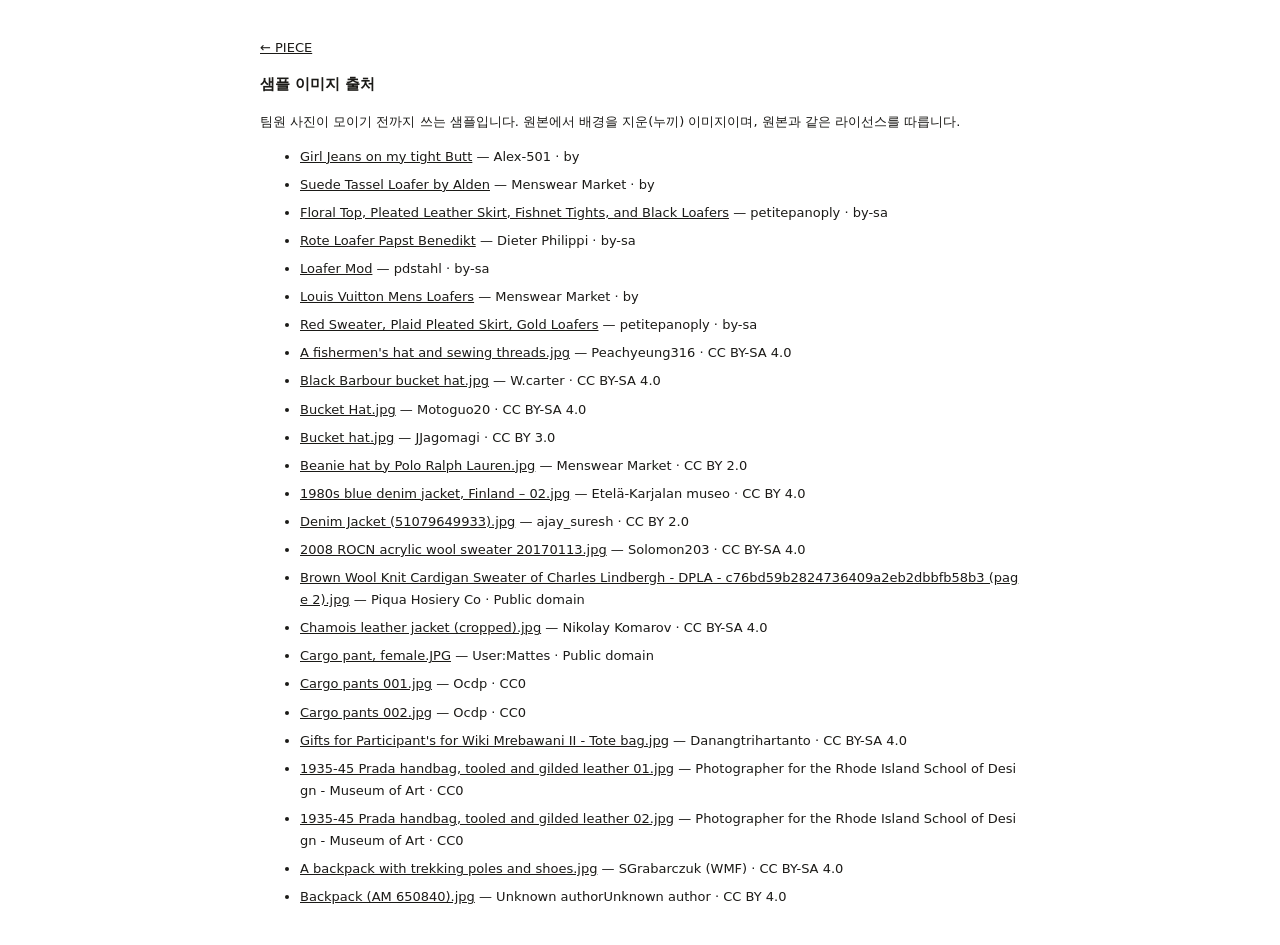
<file: credits.html>
<!DOCTYPE html>
<html lang="ko"><head><meta charset="utf-8"><meta name="viewport" content="width=device-width, initial-scale=1">
<title>샘플 이미지 출처 — 워크숍 2 피스</title>
<style>body{font:13px/1.7 "Helvetica Neue",Pretendard,system-ui,sans-serif;padding:24px;max-width:760px;margin:auto;color:#1b1a17}
a{color:inherit}li{margin-bottom:6px;word-break:break-all}</style></head><body>
<p><a href="index.html">← PIECE</a></p>
<h1 style="font-size:15px">샘플 이미지 출처</h1>
<p>팀원 사진이 모이기 전까지 쓰는 샘플입니다. 원본에서 배경을 지운(누끼) 이미지이며, 원본과 같은 라이선스를 따릅니다.</p>
<ul><li><a href="https://www.flickr.com/photos/60705975@N08/14054698830">Girl Jeans on my tight Butt</a> — Alex-501 · by</li><li><a href="https://www.flickr.com/photos/85546319@N04/15286229467">Suede Tassel Loafer by Alden</a> — Menswear Market · by</li><li><a href="https://www.flickr.com/photos/63405864@N04/15783356011">Floral Top, Pleated Leather Skirt, Fishnet Tights, and Black Loafers</a> — petitepanoply · by-sa</li><li><a href="https://commons.wikimedia.org/w/index.php?curid=10981547">Rote Loafer Papst Benedikt</a> — Dieter Philippi · by-sa</li><li><a href="https://www.flickr.com/photos/13083246@N03/4554753302">Loafer Mod</a> — pdstahl · by-sa</li><li><a href="https://www.flickr.com/photos/85546319@N04/11091737104">Louis Vuitton Mens Loafers</a> — Menswear Market · by</li><li><a href="https://www.flickr.com/photos/63405864@N04/11430577275">Red Sweater, Plaid Pleated Skirt, Gold Loafers</a> — petitepanoply · by-sa</li><li><a href="https://commons.wikimedia.org/wiki/File:A_fishermen%27s_hat_and_sewing_threads.jpg">A fishermen&#x27;s hat and sewing threads.jpg</a> — Peachyeung316 · CC BY-SA 4.0</li><li><a href="https://commons.wikimedia.org/wiki/File:Black_Barbour_bucket_hat.jpg">Black Barbour bucket hat.jpg</a> — W.carter · CC BY-SA 4.0</li><li><a href="https://commons.wikimedia.org/wiki/File:Bucket_Hat.jpg">Bucket Hat.jpg</a> — Motoguo20 · CC BY-SA 4.0</li><li><a href="https://commons.wikimedia.org/wiki/File:Bucket_hat.jpg">Bucket hat.jpg</a> — JJagomagi · CC BY 3.0</li><li><a href="https://commons.wikimedia.org/wiki/File:Beanie_hat_by_Polo_Ralph_Lauren.jpg">Beanie hat by Polo Ralph Lauren.jpg</a> — Menswear Market · CC BY 2.0</li><li><a href="https://commons.wikimedia.org/wiki/File:1980s_blue_denim_jacket,_Finland_%E2%80%93_02.jpg">1980s blue denim jacket, Finland – 02.jpg</a> — Etelä-Karjalan museo · CC BY 4.0</li><li><a href="https://commons.wikimedia.org/wiki/File:Denim_Jacket_(51079649933).jpg">Denim Jacket (51079649933).jpg</a> — ajay_suresh · CC BY 2.0</li><li><a href="https://commons.wikimedia.org/wiki/File:2008_ROCN_acrylic_wool_sweater_20170113.jpg">2008 ROCN acrylic wool sweater 20170113.jpg</a> — Solomon203 · CC BY-SA 4.0</li><li><a href="https://commons.wikimedia.org/wiki/File:Brown_Wool_Knit_Cardigan_Sweater_of_Charles_Lindbergh_-_DPLA_-_c76bd59b2824736409a2eb2dbbfb58b3_(page_2).jpg">Brown Wool Knit Cardigan Sweater of Charles Lindbergh - DPLA - c76bd59b2824736409a2eb2dbbfb58b3 (page 2).jpg</a> — Piqua Hosiery Co · Public domain</li><li><a href="https://commons.wikimedia.org/wiki/File:Chamois_leather_jacket_(cropped).jpg">Chamois leather jacket (cropped).jpg</a> — Nikolay Komarov · CC BY-SA 4.0</li><li><a href="https://commons.wikimedia.org/wiki/File:Cargo_pant,_female.JPG">Cargo pant, female.JPG</a> — User:Mattes · Public domain</li><li><a href="https://commons.wikimedia.org/wiki/File:Cargo_pants_001.jpg">Cargo pants 001.jpg</a> — Ocdp · CC0</li><li><a href="https://commons.wikimedia.org/wiki/File:Cargo_pants_002.jpg">Cargo pants 002.jpg</a> — Ocdp · CC0</li><li><a href="https://commons.wikimedia.org/wiki/File:Gifts_for_Participant%27s_for_Wiki_Mrebawani_II_-_Tote_bag.jpg">Gifts for Participant&#x27;s for Wiki Mrebawani II - Tote bag.jpg</a> — Danangtrihartanto · CC BY-SA 4.0</li><li><a href="https://commons.wikimedia.org/wiki/File:1935-45_Prada_handbag,_tooled_and_gilded_leather_01.jpg">1935-45 Prada handbag, tooled and gilded leather 01.jpg</a> — Photographer for the Rhode Island School of Design - Museum of Art · CC0</li><li><a href="https://commons.wikimedia.org/wiki/File:1935-45_Prada_handbag,_tooled_and_gilded_leather_02.jpg">1935-45 Prada handbag, tooled and gilded leather 02.jpg</a> — Photographer for the Rhode Island School of Design - Museum of Art · CC0</li><li><a href="https://commons.wikimedia.org/wiki/File:A_backpack_with_trekking_poles_and_shoes.jpg">A backpack with trekking poles and shoes.jpg</a> — SGrabarczuk (WMF) · CC BY-SA 4.0</li><li><a href="https://commons.wikimedia.org/wiki/File:Backpack_(AM_650840).jpg">Backpack (AM 650840).jpg</a> — Unknown authorUnknown author · CC BY 4.0</li></ul>
</body></html>
</file>
